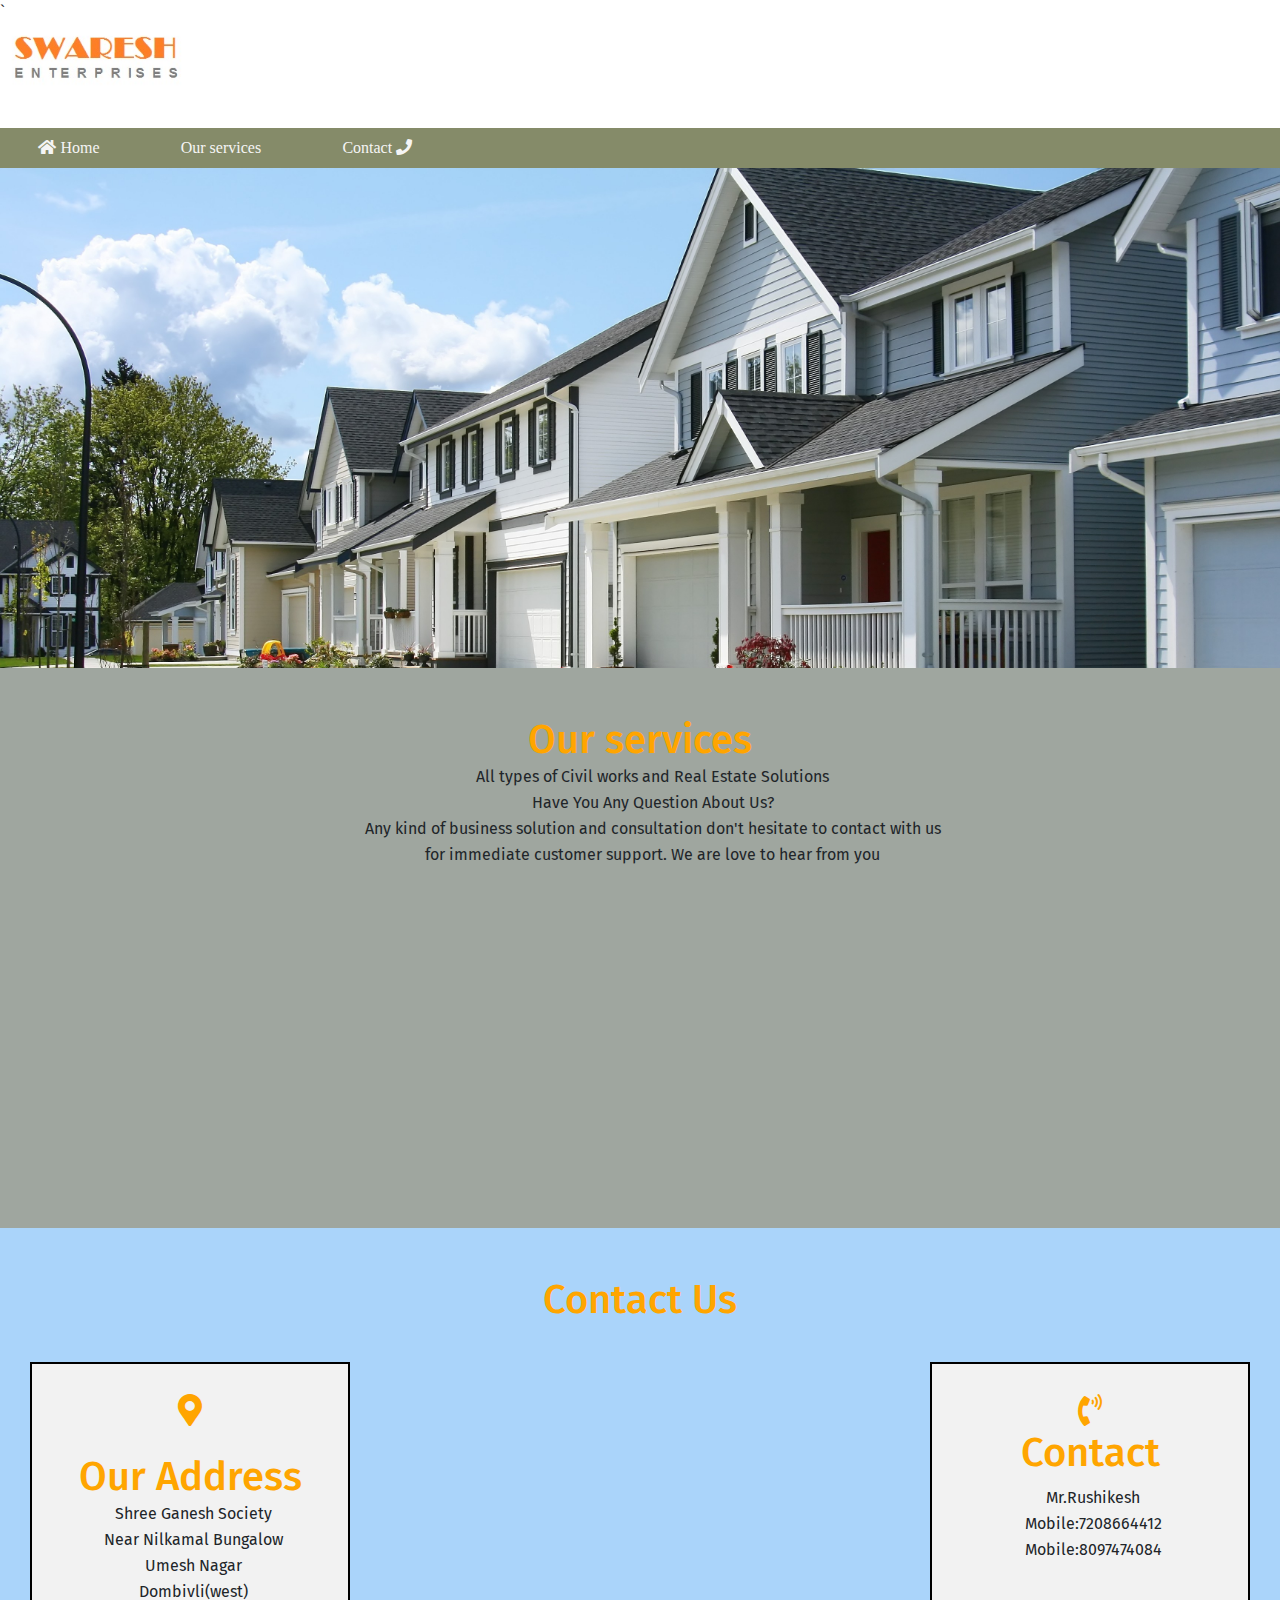
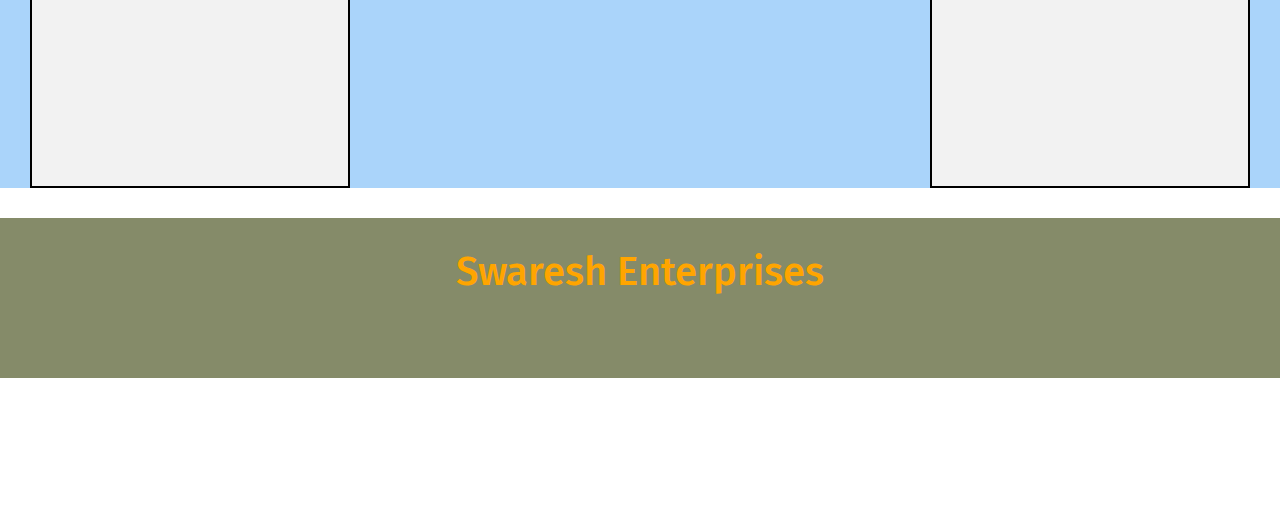
<file: index.html>
<!doctype html>
<html>
<head>

<title>Swaresh Enterprises</title>
<meta name="viewport" content="width=device-width, initial-scale=1">
<link rel="stylesheet" href="https://use.fontawesome.com/releases/v5.7.1/css/all.css">
<link href="https://fonts.googleapis.com/css?family=Fira+Sans" rel="stylesheet">
<link rel="stylesheet" href="https://maxcdn.bootstrapcdn.com/bootstrap/4.2.1/css/bootstrap.min.css">
<link rel="stylesheet" type="text/css" href="css/swaresh.css">

</head>
<body id="home">
<div id="wrapper">
  <div id="header">
`	<div id="logo">
	<img src="img/logo2.jpg" class="lo">
	</div>
</div>

<div id="navbar" class="mt-5">
<ul>
	<li> <a href="#home"><i class="fas fa-home"></i> Home</a></li>
	<li> <a href="#properties"> Our services</a></li>
	<li> <a href="#contact"> Contact <i class="fas fa-phone"></i> </a></li> 
	</ul>
</div>
<div id="banner">

</div>	
<div class="subsection">	  
<section id="properties" class=" pt-5">
   <h1 class="text-center main-heading text-">Our services</h1>
   <p class="para">All types of Civil works and Real Estate Solutions</p>
  <p class="para">  Have You Any Question About Us?</p>
<p class="para">Any kind of business solution and consultation don't hesitate to contact with us</p>
<p class="para">for immediate customer support. We are love to hear from you</p>
 
</section>
</div>


<div class="subsection_one">
<section id="contact" class=" pt-5">
   <h1 class="text-center main-heading text-">Contact Us</h1>
    <div class="box left">
	<i class="fas fa-map-marker-alt"></i><br><br>
    <h1 class="text-center main-heading text-">Our Address</h1>
     
	 <p class="para">Shree Ganesh Society</p>
	 <p class="para">Near Nilkamal Bungalow</p>
	 <p class="para">Umesh Nagar</p>
	 <p class="para" >Dombivli(west)</p>
	</div>
	
	<div class="box right">
	<i class="fas fa-phone-volume"></i>
	<h1 class="text-center main-heading text-">Contact</h1>
	
	<p class="para"></p>
	<p class="para">Mr.Rushikesh</p>
	<p class="para">Mobile:7208664412</p>
	<p class="para">Mobile:8097474084</p>
	</div>
	
	
</section>
</div>



<div class="footer">
	<h1>Swaresh Enterprises </h1>
</div>

</div>
</body>
</html>
</file>
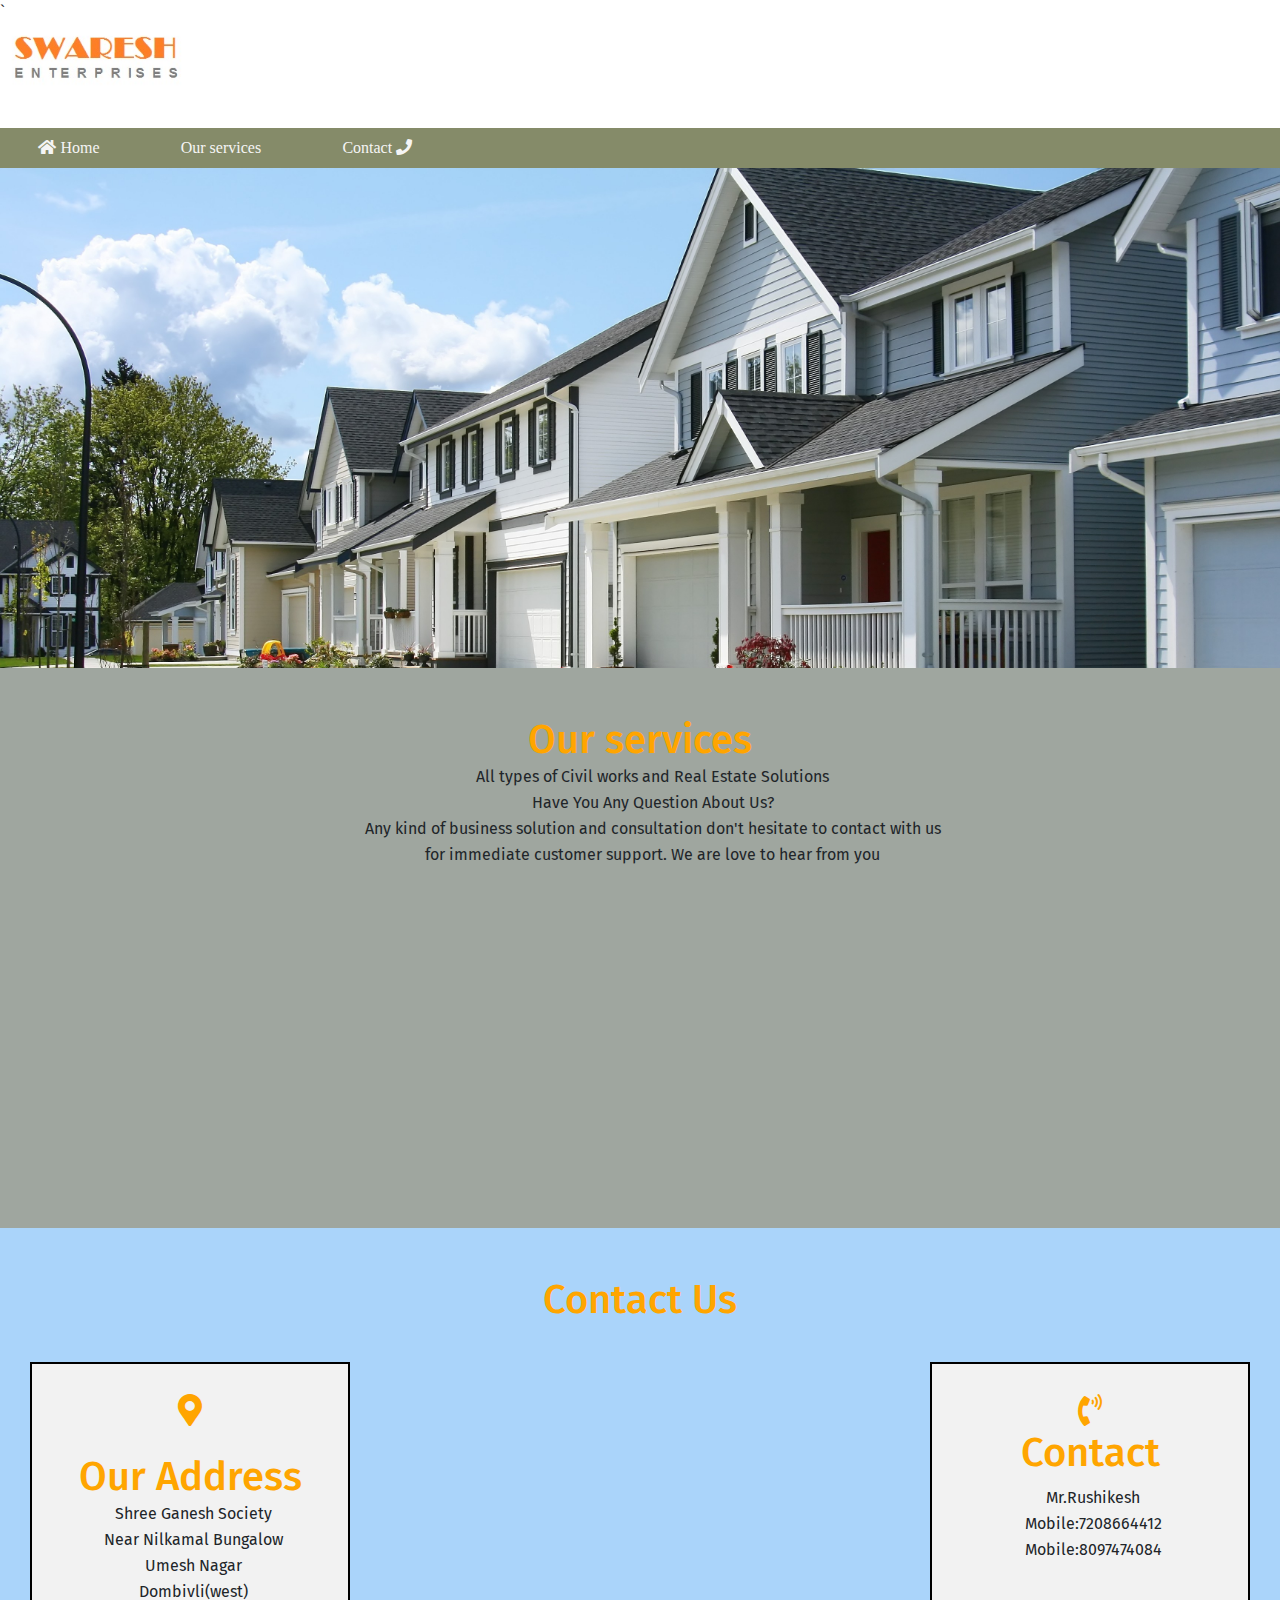
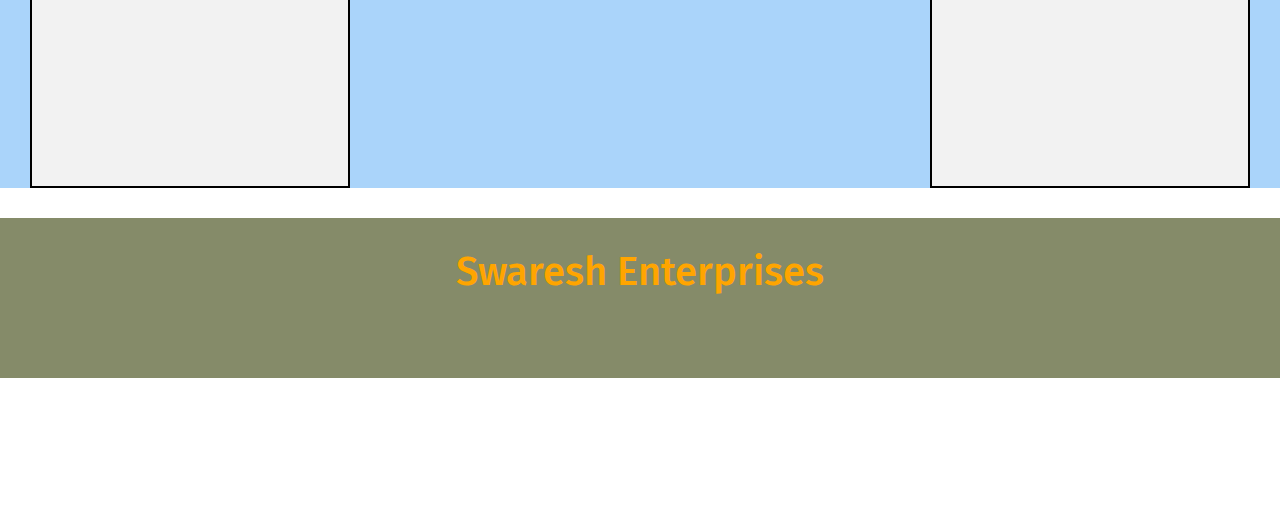
<file: swaresh/index.html>
<!doctype html>
<html>
<head>

<title>Swaresh Enterprises</title>
<meta name="viewport" content="width=device-width, initial-scale=1">
<link rel="stylesheet" href="https://use.fontawesome.com/releases/v5.7.1/css/all.css">
<link href="https://fonts.googleapis.com/css?family=Fira+Sans" rel="stylesheet">
<link rel="stylesheet" href="https://maxcdn.bootstrapcdn.com/bootstrap/4.2.1/css/bootstrap.min.css">
<link rel="stylesheet" type="text/css" href="css/swaresh.css">

</head>
<body id="home">
<div id="wrapper">
  <div id="header">
`	<div id="logo">
	<img src="img/logo2.jpg" class="lo">
	</div>
</div>

<div id="navbar" class="mt-5">
<ul>
	<li> <a href="#home"><i class="fas fa-home"></i> Home</a></li>
	<li> <a href="#properties"> Our services</a></li>
	<li> <a href="#contact"> Contact <i class="fas fa-phone"></i> </a></li> 
	</ul>
</div>
<div id="banner">

</div>	
<div class="subsection">	  
<section id="properties" class=" pt-5">
   <h1 class="text-center main-heading text-">Our services</h1>
   <p class="para">All types of Civil works and Real Estate Solutions</p>
  <p class="para">  Have You Any Question About Us?</p>
<p class="para">Any kind of business solution and consultation don't hesitate to contact with us</p>
<p class="para">for immediate customer support. We are love to hear from you</p>
 
</section>
</div>


<div class="subsection_one">
<section id="contact" class=" pt-5">
   <h1 class="text-center main-heading text-">Contact Us</h1>
    <div class="box left">
	<i class="fas fa-map-marker-alt"></i><br><br>
    <h1 class="text-center main-heading text-">Our Address</h1>
     
	 <p class="para">Shree Ganesh Society</p>
	 <p class="para">Near Nilkamal Bungalow</p>
	 <p class="para">Umesh Nagar</p>
	 <p class="para" >Dombivli(west)</p>
	</div>
	
	<div class="box right">
	<i class="fas fa-phone-volume"></i>
	<h1 class="text-center main-heading text-">Contact</h1>
	
	<p class="para"></p>
	<p class="para">Mr.Rushikesh</p>
	<p class="para">Mobile:7208664412</p>
	<p class="para">Mobile:8097474084</p>
	</div>
	
	
</section>
</div>



<div class="footer">
	<h1>Swaresh Enterprises </h1>
</div>

</div>
</body>
</html>
</file>
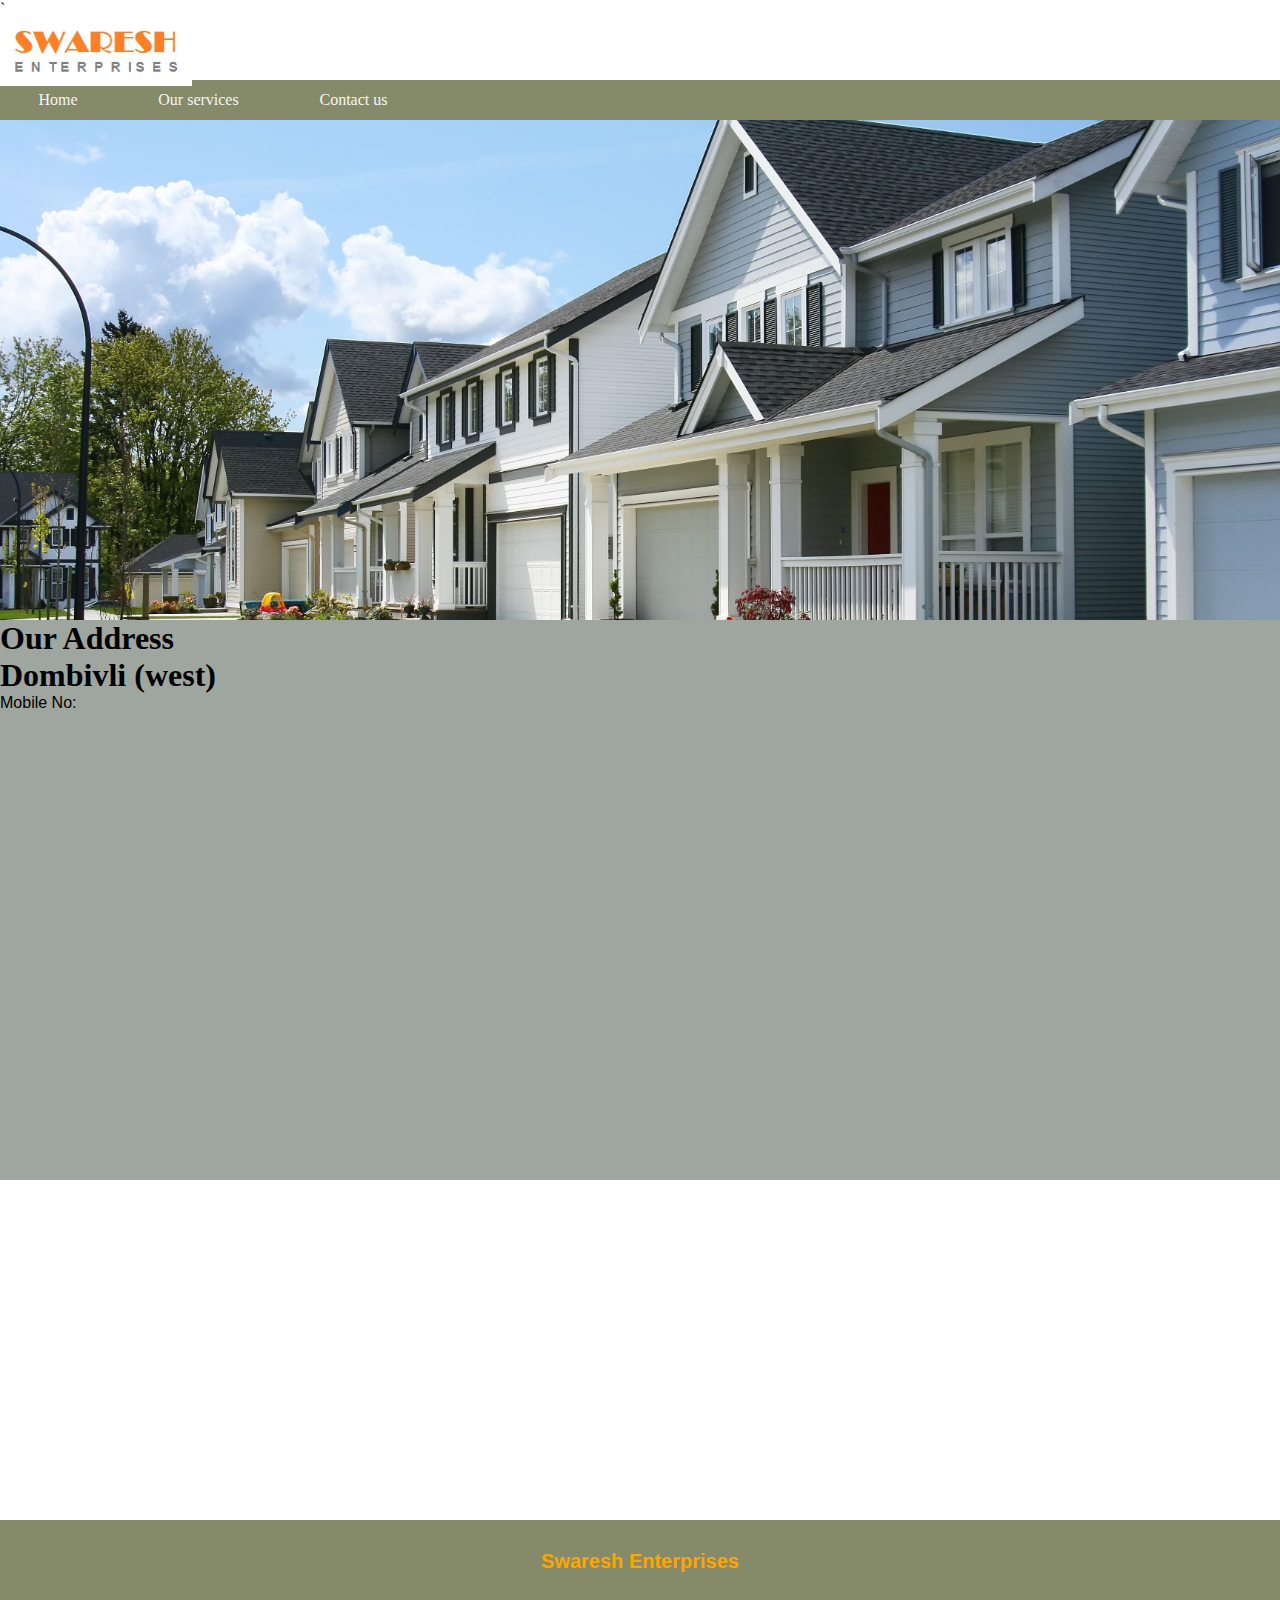
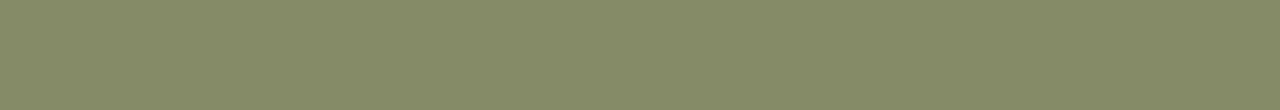
<file: contact.html>
<!doctype html>
<html>
<head>
<title>Swaresh Enterprises</title>

<link rel="stylesheet" type="text/css" href="css/swaresh.css">

</head>
<body>
<div id="wrapper">
	<div id="header">
`	<div id="logo">
	<img src="img/logo2.jpg" class="lo">
	</div>
</div>
<div id="navbar">
<ul>
	<li> <a href="#home">Home</a></li>
	<li> <a href="#properties">Our services</a></li>
	<li> <a href="#contact">Contact us</a></li>
	</ul>
</div>

<div id="banner">

</div>





<article style="width:100%;">

</article>

<section id="contact">
<div class="subsection">
<div id="container">
<h1 style="font-family:verdana" "font-size:18px">
Our Address<br>
Dombivli (west)
</div>
<div id="container_one">
Mobile No:

</div>

</section>





<div class="footer">
<h1>Swaresh Enterprises </h1>
</div>


















</div>
</body>
</html>
</file>
<file: css/swaresh.css>
*{
	margin:0;
	padding:0;
}



.lo{
  width:15%;
}

#wrapper{
width:100%;
height:1200px;
}



#header{
	width:100%;
	height:80px;	
}

#logo{
   height:20px;
}
#navbar ul{
margin:0;
padding:0;
width:100%;
height:40px;
background-color:#858b69;
list-style:none;

}

#navbar ul li{
	display:inline;
	
}

#navbar ul li a{
	padding:3%;
	text-decoration:none;
	font-family:verdana;
	color:whitesmoke;
    height:40px;
    line-height: 40px;	
}


#properties{
	    width: 100%;
		height:100vh;		
	font-family: 'Fira Sans', sans-serif;
		
	  }


#contact{
	    width: 100%;
		height:100vh;		
	font-family: 'Fira Sans', sans-serif;	
		
	  }

#banner{
	width:100%;
	height:500px;
	background:url("../img/banner.jpg");
	background-size:100%;
	background-repeat:no-repeat;
	clear:both;
}
	
.subsection{
	width:100%;
	height:560px;
	background-color:#9fa69f;
	font-family: 'Fira Sans', sans-serif;
}

.subsection_one{
	width:100%;
	height:560px;
	background-color:#aad4fa;
}






h1.main-heading{
	color:orange;
	font-family: 'Fira Sans', sans-serif;
	
}

.box{
	
	width: 25%;
	height: 50%;
	background:#f2f2f2;
	margin:30px 30px;
	border:2px solid black;
	text-align: center;
	
}
.box .fas{ 
  margin-top: 30px;
  font-size: 2.0em;
  color:orange;
}
.box.left{
   float:left;   
   
   
   
}
.box.right{
	float:right;
	
	
	
}

.para{
margin-left:2%;
line-height:10px;
text-align:center;
}	

.footer{	
	width:100%;
	height:160px;
	font-family: 'Fira Sans', sans-serif;
	background-color:#858b69;
	margin-bottom:10px;
	text-align:center;
	font-size:10px;
	color:orange;
	padding-top:30px;
	clear:both;	
}
</file>
<file: swaresh/css/swaresh.css>
*{
	margin:0;
	padding:0;
}



.lo{
  width:15%;
}

#wrapper{
width:100%;
height:1200px;
}



#header{
	width:100%;
	height:80px;	
}

#logo{
   height:20px;
}
#navbar ul{
margin:0;
padding:0;
width:100%;
height:40px;
background-color:#858b69;
list-style:none;

}

#navbar ul li{
	display:inline;
	
}

#navbar ul li a{
	padding:3%;
	text-decoration:none;
	font-family:verdana;
	color:whitesmoke;
    height:40px;
    line-height: 40px;	
}


#properties{
	    width: 100%;
		height:100vh;		
	font-family: 'Fira Sans', sans-serif;
		
	  }


#contact{
	    width: 100%;
		height:100vh;		
	font-family: 'Fira Sans', sans-serif;	
		
	  }

#banner{
	width:100%;
	height:500px;
	background:url("../img/banner.jpg");
	background-size:100%;
	background-repeat:no-repeat;
	clear:both;
}
	
.subsection{
	width:100%;
	height:560px;
	background-color:#9fa69f;
	font-family: 'Fira Sans', sans-serif;
}

.subsection_one{
	width:100%;
	height:560px;
	background-color:#aad4fa;
}






h1.main-heading{
	color:orange;
	font-family: 'Fira Sans', sans-serif;
	
}

.box{
	
	width: 25%;
	height: 50%;
	background:#f2f2f2;
	margin:30px 30px;
	border:2px solid black;
	text-align: center;
	
}
.box .fas{ 
  margin-top: 30px;
  font-size: 2.0em;
  color:orange;
}
.box.left{
   float:left;   
   
   
   
}
.box.right{
	float:right;
	
	
	
}

.para{
margin-left:2%;
line-height:10px;
text-align:center;
}	

.footer{	
	width:100%;
	height:160px;
	font-family: 'Fira Sans', sans-serif;
	background-color:#858b69;
	margin-bottom:10px;
	text-align:center;
	font-size:10px;
	color:orange;
	padding-top:30px;
	clear:both;	
}
</file>
